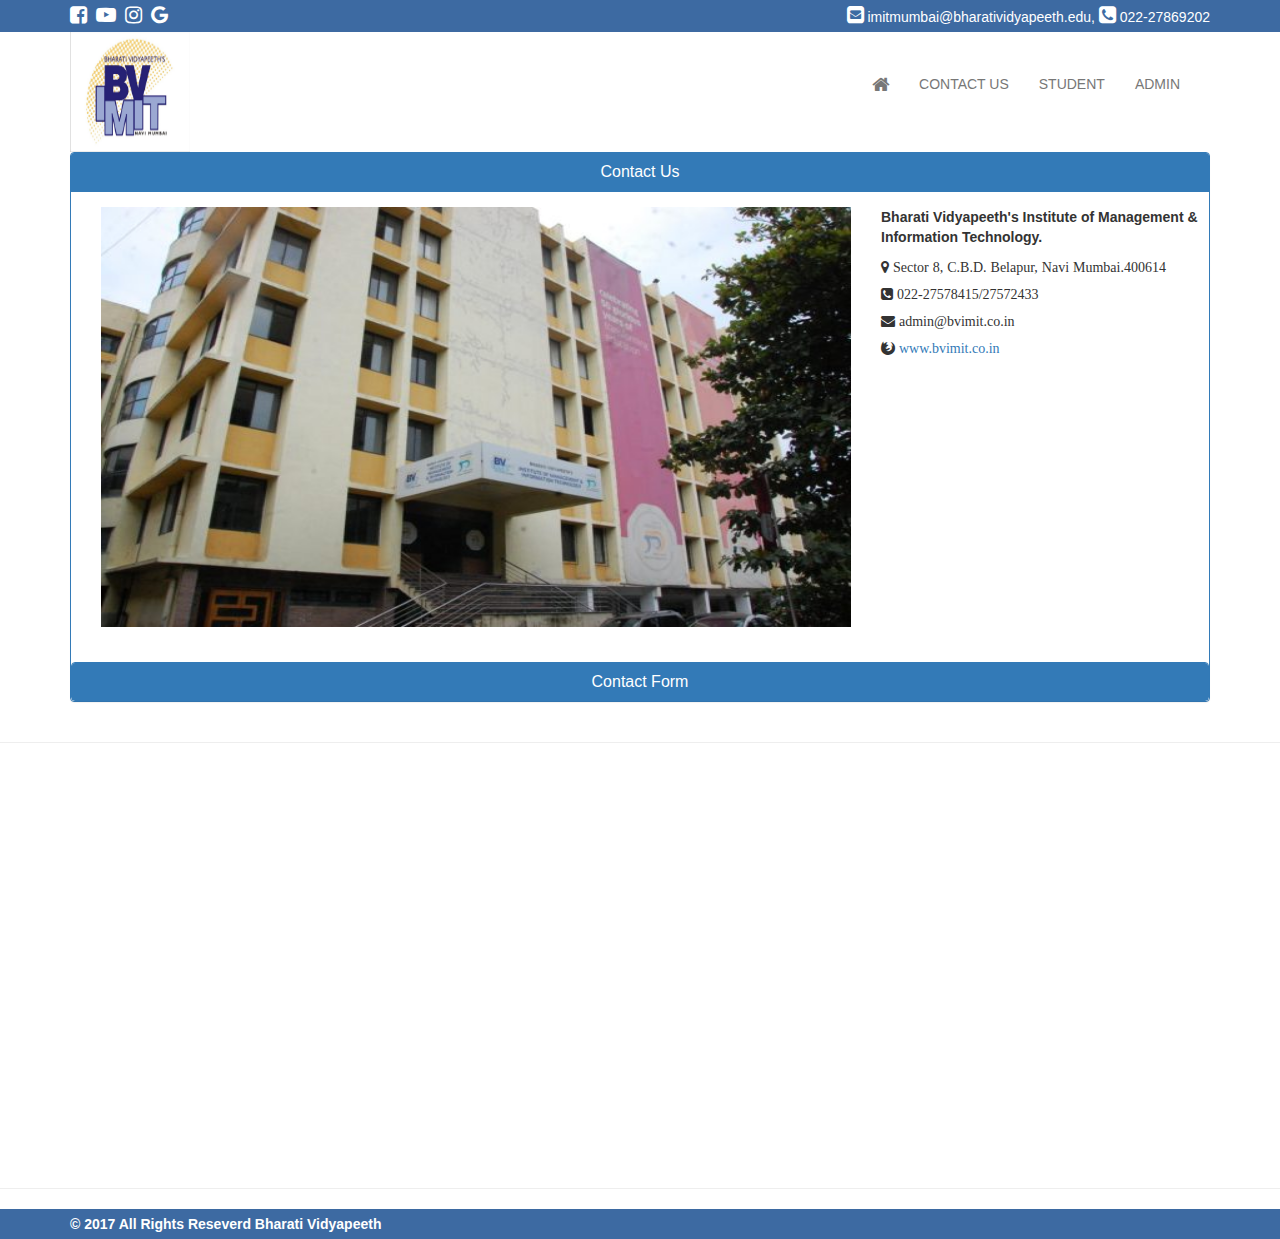
<file: contact_us.html>
<!DOCTYPE HTML>
<html lang="en-Us">
<head>
	<meta charset="UTF-8">
	<meta http-equiv="X-UA-compatible" Content="IE-edge">
	<meta name="viewport" content="width=device-width">
	<title> Placement </title>
	<link rel="stylesheet" href="css/bootstrap.css"/>
	<link rel="stylesheet" href="css/style.css"/>
	<link rel="stylesheet" href="font-awesome/css/font-awesome.min.css"/>
</head>
<body>
<!--header-->
	<div class="container-fluid top_bar">
	<div class="container">
	<div class="row">
	<div class="col-sm-3">
	<a href="https://www.facebook.com/login/" data-toggle="tooltip" data-placement="bottom" title="Facebook" class="social_icons"><i class="fa fa-facebook-square" style="font-size:20px; color:#fff"></i></a>
	<a href="https://www.youtube.com/watch?v=7C6-NOUXOAo" data-toggle="tooltip" data-placement="bottom" title="Youtube" class="social_icons"><i class="fa fa-youtube-play" style="font-size:20px; color:#fff"></i></a>
	<a href="https://www.instagram.com/?hl=en" data-toggle="tooltip" data-placement="bottom" title="Instagram" class="social_icons"><i class="fa fa-instagram" style="font-size:20px; color:#fff"></i></a>
	<a href="https://www.google.co.in/" data-toggle="tooltip" data-placement="bottom" title="Google" class="social_icons"><i class="fa fa-google" style="font-size:20px; color:#fff"></i></a>
	</div>
	<div class="col-sm-9 text-right contact_info">
	<a data-toggle="tooltip" data-placement="bottom" title="Gmail" href="https://accounts.google.com/ServiceLogin/identifier?service=mail&passive=true&rm=false&continue=https%3A%2F%2Fmail.google.com%2Fmail%2F&ss=1&scc=1&ltmpl=default&ltmplcache=2&emr=1&osid=1&flowName=GlifWebSignIn&flowEntry=AddSession"><span class="fa fa-envelope-square" style="font-size:20px; color:#fff"></span></a> imitmumbai@bharatividyapeeth.edu,
	<span class="fa fa-phone-square" style="font-size:20px; color:#fff"></span> 022-27869202
	</div>
	</div><!--end of row-->
	</div><!--end of container-->
	</div><!--end of container fluid-->
	<!--logo and navigator-->
	<div class="container">
	<div class="row">
	<div class="col-sm-5">
	<img src="images/logo.jpg" alt="" width="120" height="120">
	</div><!--end of col5-->
	<div class="col-sm-7 my_menu">
	<nav class="navbar navbar-default">
	
	<div class="navbar-header">
	<button type="button" class="navbar-toggle" data-toggle="collapse" data-target="#mynavbar">
	<span class="icon-bar"></span>
	<span class="icon-bar"></span>
	<span class="icon-bar"></span>
	</button>
	</div><!--end of navbar header-->
	
	<div class="collapse navbar-collapse" id="mynavbar">
	<ul class="nav navbar-nav pull-right">
		<li ><a href="index.html" data-toggle="tooltip" data-placement="bottom" title="Home"><i class="fa fa-home fa-lg" aria-hidden="true"></i></a></li>
		<li><a href="#">CONTACT US</a></li>
		<li><a href="#">STUDENT</a></li>
		<li><a href="admin.html">ADMIN</a></li>
	</ul>
	</div><!--end of colapse-->
	</nav>
	
	</div><!--end of col7-->
	</div><!--end of row-->
	
	</div><!--end of container-->
	<!-- end of logo and navigator-->
	
	
<!--end of header-->


<div class="container">
		<div class="panel-group" id="accordion">
			<div class="panel panel-primary">
				<div class="panel-heading">
					<h3 class="panel-title" align="center">
						<a data-toggle="collapse" data-parent="#accordion" href="#collapse1"> Contact Us </a>					
					</h3>
				</div>
				<div id="collapse1" class="panel-collapse collapse in">
					<div class="panel-body">
						<div class="container">
							<div class="row">
								<div class="col-md-8">
									<img src="images/college.jpg" alt="" width="100%" height="420">
								</div>
								<div class="col-md-4">
									<p>
									<b>Bharati Vidyapeeth's Institute of Management & Information Technology.</b>
									</p>
									<p class="fa fa-map-marker">
										Sector 8, C.B.D. Belapur,  
										Navi Mumbai.400614
									</p>
									<br>
									<p class="fa fa-phone-square"> 
									022-27578415/27572433 
									</p>
									<br>
									<p class="fa fa-envelope"> 
									admin@bvimit.co.in 
									</p>
									<br>
									<p class="fa fa-firefox"> 
									<a href="http://bvimit.co.in/bvimit/">www.bvimit.co.in</a>
									</p>
								</div>
							</div>
						</div>
					</div>
				</div>
				<br>
				<div class="panel panel-primary">
					<div class="panel-heading">
						<h3 class="panel-title" align="center">
							<a data-toggle="collapse" data-parent="#accordion" href="#collapse2"> Contact Form </a>					
						</h3>
					</div>
					<div id="collapse2" class="panel-collapse collapse">
						<div class="panel-body">
						
							<div class="container">
	<div class="row">
	<div class="col-sm-3">
	
	</div>
	<div class="col-sm-9">
  <form class="form-horizontal" action="/action_page.php">
    <div class="form-group">
      <label class="control-label col-sm-2" for="name">Name:</label>
      <div class="col-sm-10">
        <input type="text" style="width: 310px;" class="form-control" id="name" placeholder="Enter Your Name..." name="name" required>
      </div>
    </div>
	
    <div class="form-group">
      <label class="control-label col-sm-2" for="email">Email:</label>
      <div class="col-sm-10">          
        <input type="email"  style="width: 310px;" class="form-control" id="email" placeholder="Enter Your Email..." name="email" required>
      </div>
    </div>
	
    <div class="form-group">        
      <label class="control-label col-sm-2"> Subject:</label>
        <div class="col-sm-10">          
        <input type="text"  style="width: 310px;" class="form-control" id="subject" placeholder="Subject" name="subject" required>
      </div>
    </div>
	
	<div class="form-group">        
      <label class="control-label col-sm-2"> Message:</label>
        <div class="col-sm-10">          
        <textarea style="width: 310px;" class="form-control" rows="6" id="message" placeholder="Enter Your Message..." name="message"></textarea>
      </div>
    </div>

    <div class="form-group">        
      <div class="col-sm-offset-3 col-sm-10">
        <button type="submit" class="btn btn-primary">Submit</button>
      </div>
    </div>
	</div>
	</div>
  </form>
</div>

						</div>
					</div>
				</div>
				
				</div>
			</div>
		</div>
	</div>


<hr>
<iframe src="https://www.google.com/maps/embed?pb=!1m18!1m12!1m3!1d1585.8378030140955!2d73.04138656243066!3d19.02944894613322!2m3!1f0!2f0!3f0!3m2!1i1024!2i768!4f13.1!3m3!1m2!1s0x3be7c24ae7f38c4d%3A0x6c245daebfcc7c33!2sBharati+Vidyapeeth%E2%80%99s+Institute+of+Management+Studies+%26+Research!5e0!3m2!1sen!2sin!4v1508184817664" 
			width="100%" height="400" frameborder="50px;" style="border:50px;" allowfullscreen></iframe>
			<hr>
			
		<div class="container-fluid bottom_bar">
	<div class="container">
	<div class="row">
	<div class="col-sm-6">
	<b>© 2017 All Rights Reseverd Bharati Vidyapeeth</b>
	</div>
	</div><!--end of row-->
	</div><!--end of container-->
	</div><!--end of container fluid-->	
	<script type="text/javascript" src="js/jquery-3.2.1.min.js"></script>
	<script type="text/javascript" src="js/bootstrap.js"></script>
	<script type="text/javascript">
		$(document).ready(function()
		{ $('[data-toggle="tooltip"]').tooltip();
		});
	</script>
</body>
</html>
</file>
<file: css/style.css>
.top_bar
{
	background:#3D6AA2; padding:5px 0;
}
.bottom_bar
{
	background:#3D6AA2; padding:5px 0;
}
.bottom_bar b
{
	color:#fff;
}
.social_icons
{
	margin-right:5px;
}
.contact_info
{
	color:#fff;
}
.my_menu
{
	margin-top:27px;
}
.my_menu .navbar-default
{
	background:none;
	border:none;
}
.my_menu .navbar-nav .active a, .my_menu .navbar-nav .active a:hover
{
	background:#3D6AA2;
	color:#fff;
}
.my_menu .navbar-nav li a:hover
{
	background:#3D6AA2;
	color:#fff;
}
.our_courses h3
{
	color:#fff;
}
@media (max-width:1200px)
	{
		.my_menu .pull-right{float:none !important;}
	}
	
.contact
{
	background:#3D6AA2;
	color:#fff;
}
</file>
